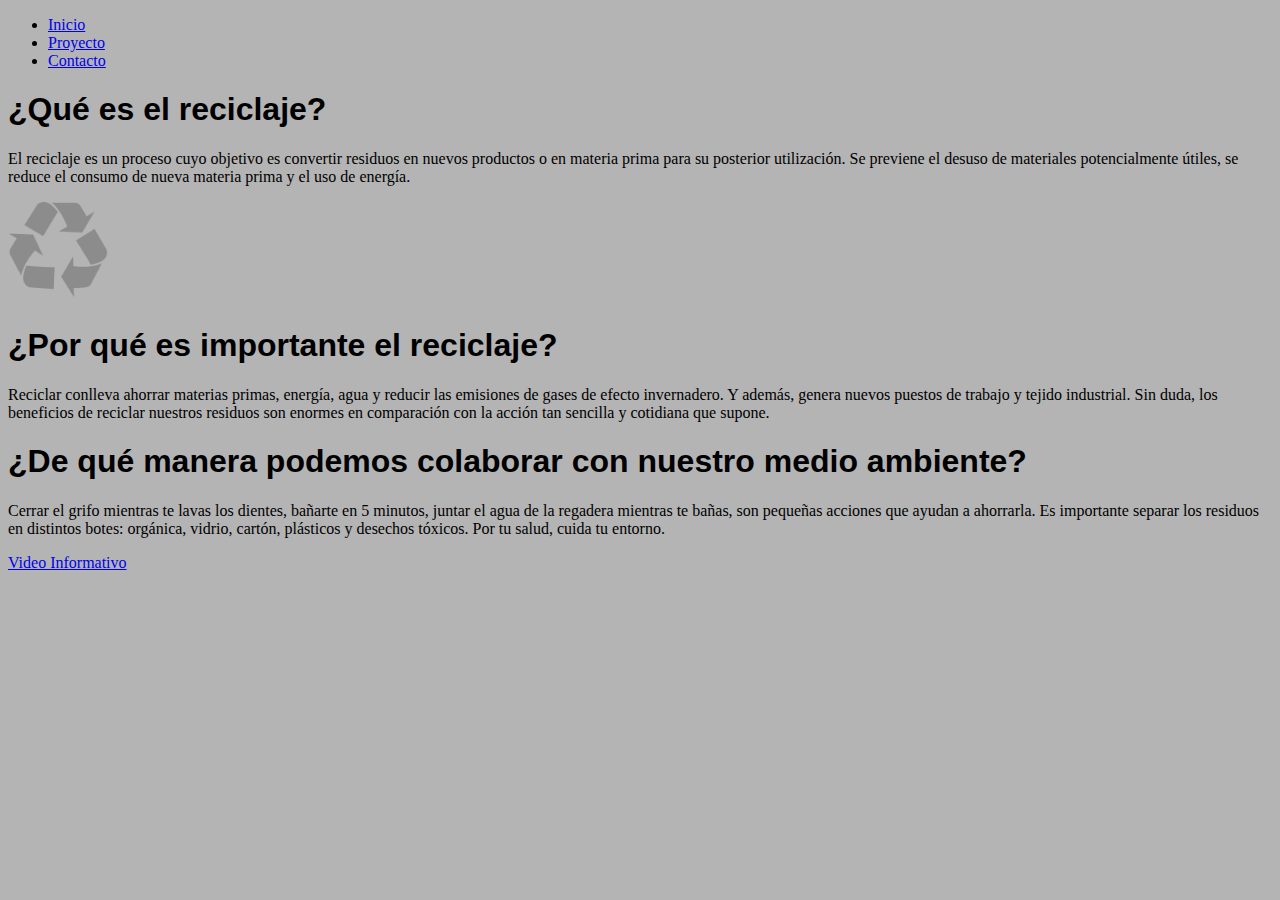
<file: index.html>
<!DOCTYPE html>
<html lang="en">

<head>
    <meta charset="UTF-8">
    <meta http-equiv="X-UA-Compatible" content="IE=edge">
    <meta name="viewport" content="width=device-width, initial-scale=1.0">
    <title>Inicio</title>
    <link href="https://cdn.jsdelivr.net/npm/bootstrap@5.3.0-alpha3/dist/css/bootstrap.min.css" rel="stylesheet"
    integrity="sha384-KK94CHFLLe+nY2dmCWGMq91rCGa5gtU4mk92HdvYe+M/SXH301p5ILy+dN9+nJOZ" crossorigin="anonymous">
<link rel="stylesheet" href="style.css">
</head>
<body>
    <div class="navbar navbar-expand-sm justify-content-end sticky-top bg-dark navbar-dark">

        <ul class="navbar-nav">
            <li class="nav-item">
                <a class="nav-link" aria-current="page" href="index.html">Inicio</a>
            </li>
            <li class="nav-item">
                <a class="nav-link" aria-current="page" href="proyecto.html">Proyecto</a>
            </li>
            <li class="nav-item">
                <a class="nav-link" aria-current="page"
                    href="contacto.html">Contacto</a>
            </li>
        </ul>
    </div>

    <div class="rounded shadow p-2 mb-4">
        <div class="container my-3">
            <div class="product">
                <h1 class="display-main">¿Qué es el reciclaje?</h1>
                <p>El reciclaje es un proceso cuyo objetivo es convertir residuos​ en nuevos productos o en materia prima para su posterior utilización. Se previene el desuso de materiales potencialmente útiles, se reduce el consumo de nueva materia prima y el uso de energía. </p>   </div>
        <img src="imagenes/icone-de-recyclage-et-de-durabilite-gris.png" alt="Imagen De Reciclaje" width="100"> 
            </div>
        
    </div>
    <div class="rounded shadow p-2 mb-4">
        <div class="container my-3">
            <div class="product">
                <h1 class="display-main">¿Por qué es importante el reciclaje?</h1>
                <p>Reciclar conlleva ahorrar materias primas, energía, agua y reducir las emisiones de gases de efecto invernadero. Y además, genera nuevos puestos de trabajo y tejido industrial. Sin duda, los beneficios de reciclar nuestros residuos son enormes en comparación con la acción tan sencilla y cotidiana que supone.</p>   </div>
        </div>
    </div>
        
            <div class="container my-3">
                <div class="product">
                    <h1>¿De qué manera podemos colaborar con nuestro medio ambiente?</h1>
                    <p>Cerrar el grifo mientras te lavas los dientes, bañarte en 5 minutos, juntar el agua de la regadera mientras te bañas, son pequeñas acciones que ayudan a ahorrarla. Es importante separar los residuos en distintos botes: orgánica, vidrio, cartón, plásticos y desechos tóxicos. Por tu salud, cuida tu entorno.</p>
                    <a class="btn btn-dark" href="https://www.youtube.com/watch?v=nvUqnpicSd0" role="button">Video Informativo</a>
                </div>
            </div>
               
                   
            
</body>
<script src="https://cdn.jsdelivr.net/npm/bootstrap@5.3.0-alpha3/dist/js/bootstrap.bundle.min.js"
    integrity="sha384-ENjdO4Dr2bkBIFxQpeoTz1HIcje39Wm4jDKdf19U8gI4ddQ3GYNS7NTKfAdVQSZe"
    crossorigin="anonymous"></script>

</html>
</file>
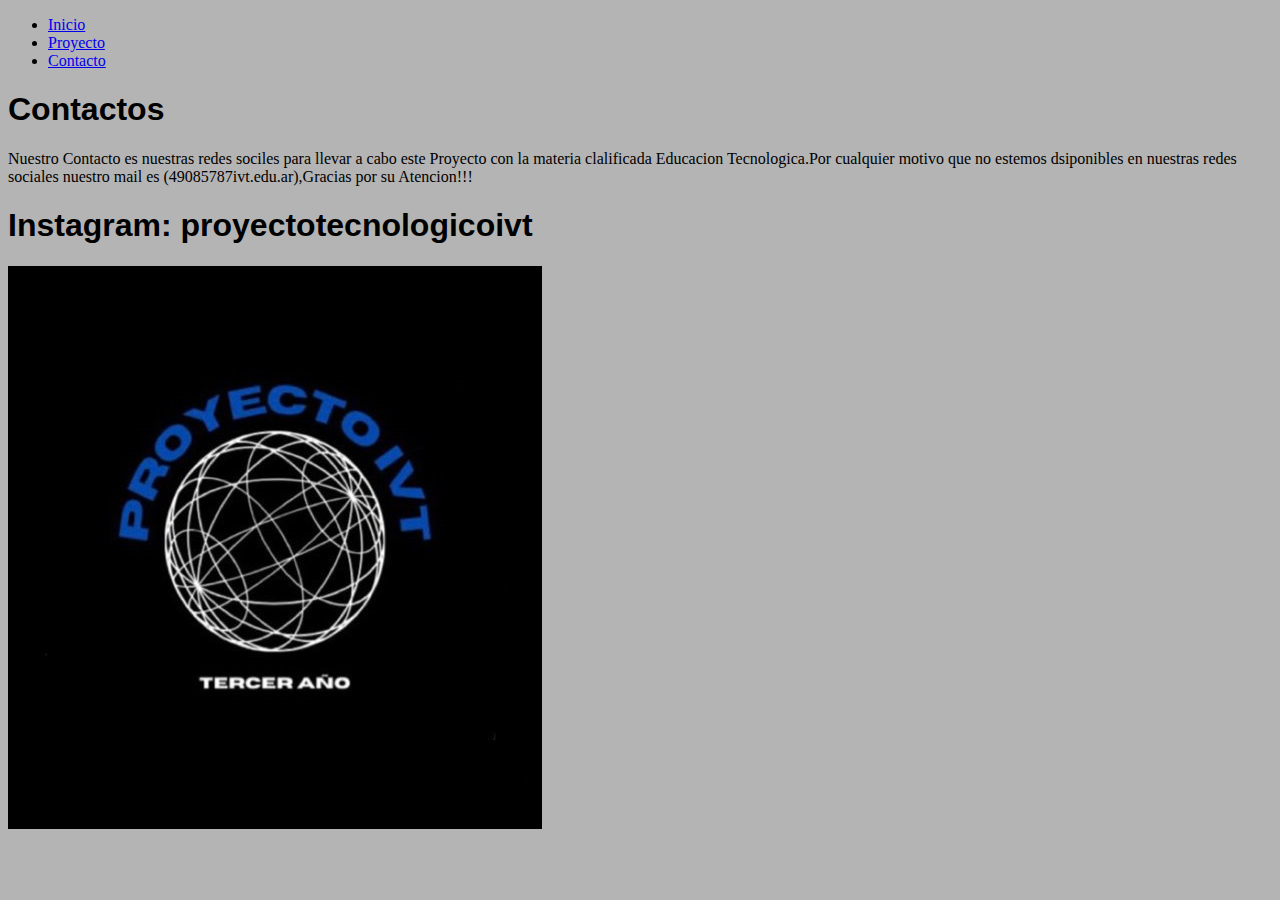
<file: contacto.html>
<!DOCTYPE html>
<html lang="en">
<head>
    <meta charset="UTF-8">
    <meta name="viewport" content="width=device-width, initial-scale=1.0">
    <title>Contacto</title>
    <link href="https://cdn.jsdelivr.net/npm/bootstrap@5.3.0-alpha3/dist/css/bootstrap.min.css" rel="stylesheet"
    integrity="sha384-KK94CHFLLe+nY2dmCWGMq91rCGa5gtU4mk92HdvYe+M/SXH301p5ILy+dN9+nJOZ" crossorigin="anonymous">
<link rel="stylesheet" href="style.css">
</head>
<body>
 <div class="navbar navbar-expand-sm justify-content-end sticky-top bg-dark navbar-dark">

        <ul class="navbar-nav">
            <li class="nav-item">
                <a class="nav-link" aria-current="page" href="index.html">Inicio</a>
            </li>
            <li class="nav-item">
                <a class="nav-link" aria-current="page" href="proyecto.html">Proyecto</a>
            </li>
            <li class="nav-item">
                <a class="nav-link" aria-current="page"
                    href="contacto.html">Contacto</a>
            </li>
        </ul>
    </div>

    <div class="rounded shadow p-2 mb-4">
        <div class="container my-3">
            <div class="product">
                <h1 class="display-main">Contactos</h1>
                <p>Nuestro Contacto es nuestras redes sociles para llevar a cabo este Proyecto con la materia clalificada Educacion Tecnologica.Por cualquier motivo que no estemos dsiponibles en nuestras redes sociales nuestro mail es (49085787ivt.edu.ar),Gracias por su Atencion!!! 
                    </p>   
                <h1>Instagram:
                    proyectotecnologicoivt</h1>
                </div>
<img src="imagenes/logo.jpg" alt="Logo">
                    
        </div>
    </div>
        
    
</body>
<script src="https://cdn.jsdelivr.net/npm/bootstrap@5.3.0-alpha3/dist/js/bootstrap.bundle.min.js"
    integrity="sha384-ENjdO4Dr2bkBIFxQpeoTz1HIcje39Wm4jDKdf19U8gI4ddQ3GYNS7NTKfAdVQSZe"
    crossorigin="anonymous"></script>
</html>
</file>
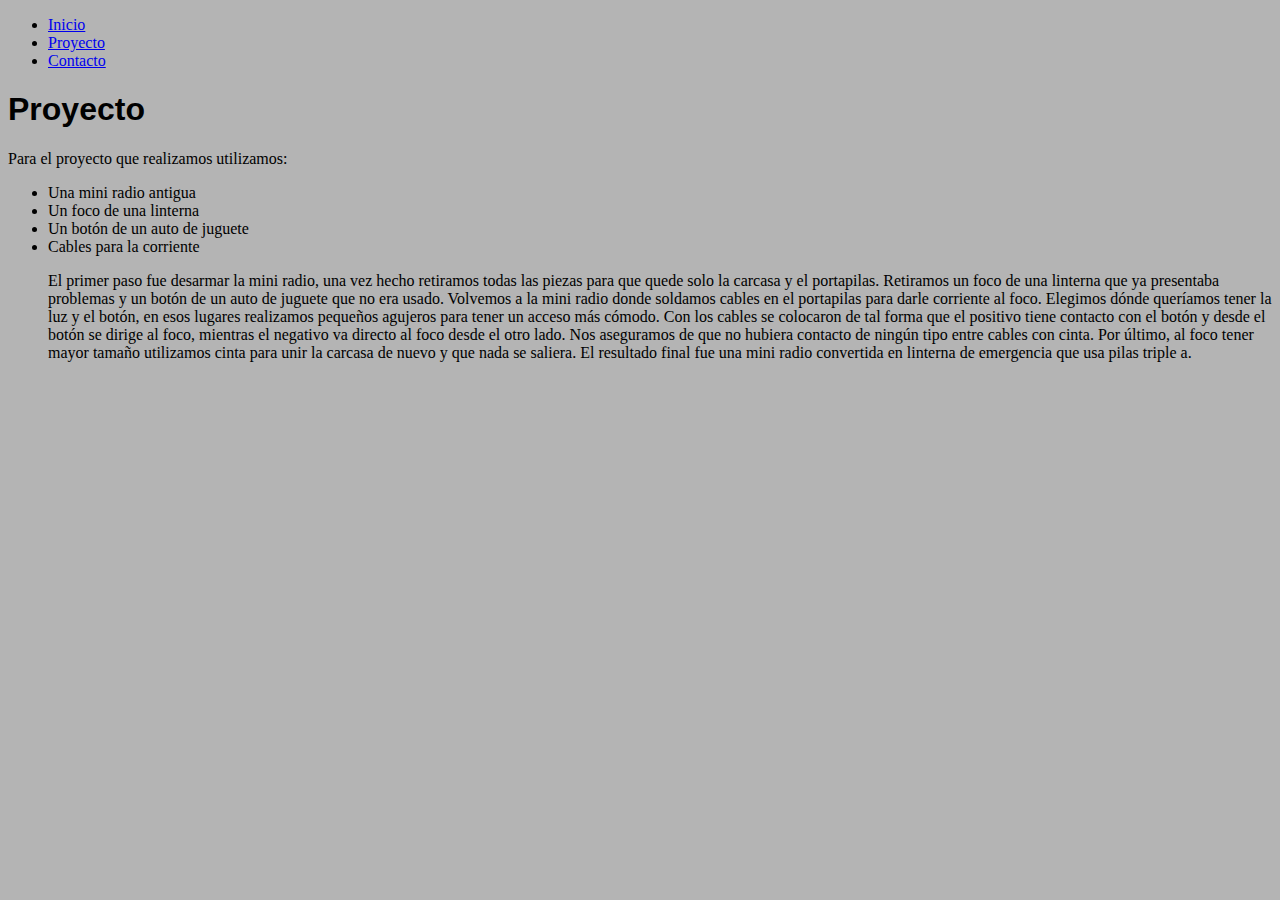
<file: proyecto.html>
<!DOCTYPE html>
<html lang="en">
<head>
    <meta charset="UTF-8">
    <meta name="viewport" content="width=device-width, initial-scale=1.0">
    <title>Proyecto</title>
    <link href="https://cdn.jsdelivr.net/npm/bootstrap@5.3.0-alpha3/dist/css/bootstrap.min.css" rel="stylesheet"
    integrity="sha384-KK94CHFLLe+nY2dmCWGMq91rCGa5gtU4mk92HdvYe+M/SXH301p5ILy+dN9+nJOZ" crossorigin="anonymous">
<link rel="stylesheet" href="style.css">
</head>
<body>

    <div class="navbar navbar-expand-sm justify-content-end sticky-top bg-dark navbar-dark">

        <ul class="navbar-nav">
            <li class="nav-item">
                <a class="nav-link" aria-current="page" href="index.html">Inicio</a>
            </li>
            <li class="nav-item">
                <a class="nav-link" aria-current="page" href="proyecto.html">Proyecto</a>
            </li>
            <li class="nav-item">
                <a class="nav-link" aria-current="page"
                    href="contacto.html">Contacto</a>
            </li>
        </ul>
    </div>

    <div class="container my-3">
        <div class="product">
            <div class="rounded shadow p-2 mb-4">
                <h1 class="display-3 main">Proyecto</h1>
                <p>Para el proyecto que realizamos utilizamos:</p>
                <ul class="navbar-nav">
                    <li class="nav-item">
                        <a>Una mini radio antigua</a>
                    </li>
                    <li class="nav-item">
                        <a>Un foco de una linterna</a>
                    </li>
                    <li class="nav-item">
                        <a>Un botón de un auto de juguete</a>
                    </li>
                    <li class="nav-item">
                        <a>Cables para la corriente </a>
                    </li>

                    <p>El primer paso fue desarmar la mini radio, una vez hecho retiramos todas las piezas para que quede solo la carcasa y el portapilas. Retiramos un foco de una linterna que ya presentaba problemas y un botón de un auto de juguete que no era usado. Volvemos a la mini radio donde soldamos cables en el portapilas para darle corriente al foco. Elegimos dónde queríamos tener la luz y el botón, en esos lugares realizamos pequeños agujeros para tener un acceso más cómodo. Con los cables se colocaron de tal forma que el positivo tiene contacto con el botón y desde el botón se dirige al foco, mientras el negativo va directo al foco desde el otro lado. Nos aseguramos de que no hubiera contacto de ningún tipo entre cables con cinta. Por último, al foco tener mayor tamaño utilizamos cinta para unir la carcasa de nuevo y que nada se saliera.
                        El resultado final fue una mini radio convertida en linterna de emergencia que usa pilas triple a.
                        </p>
                </ul>

            
            </div>
        </div>
        
    
</body>
<script src="https://cdn.jsdelivr.net/npm/bootstrap@5.3.0-alpha3/dist/js/bootstrap.bundle.min.js"
    integrity="sha384-ENjdO4Dr2bkBIFxQpeoTz1HIcje39Wm4jDKdf19U8gI4ddQ3GYNS7NTKfAdVQSZe"
    crossorigin="anonymous"></script>
</html>
</file>
<file: style.css>
h1{
        font-family: Arial, Helvetica, sans-serif;}
body{
    background-color:rgb(180, 180, 180); ;
}
</file>
